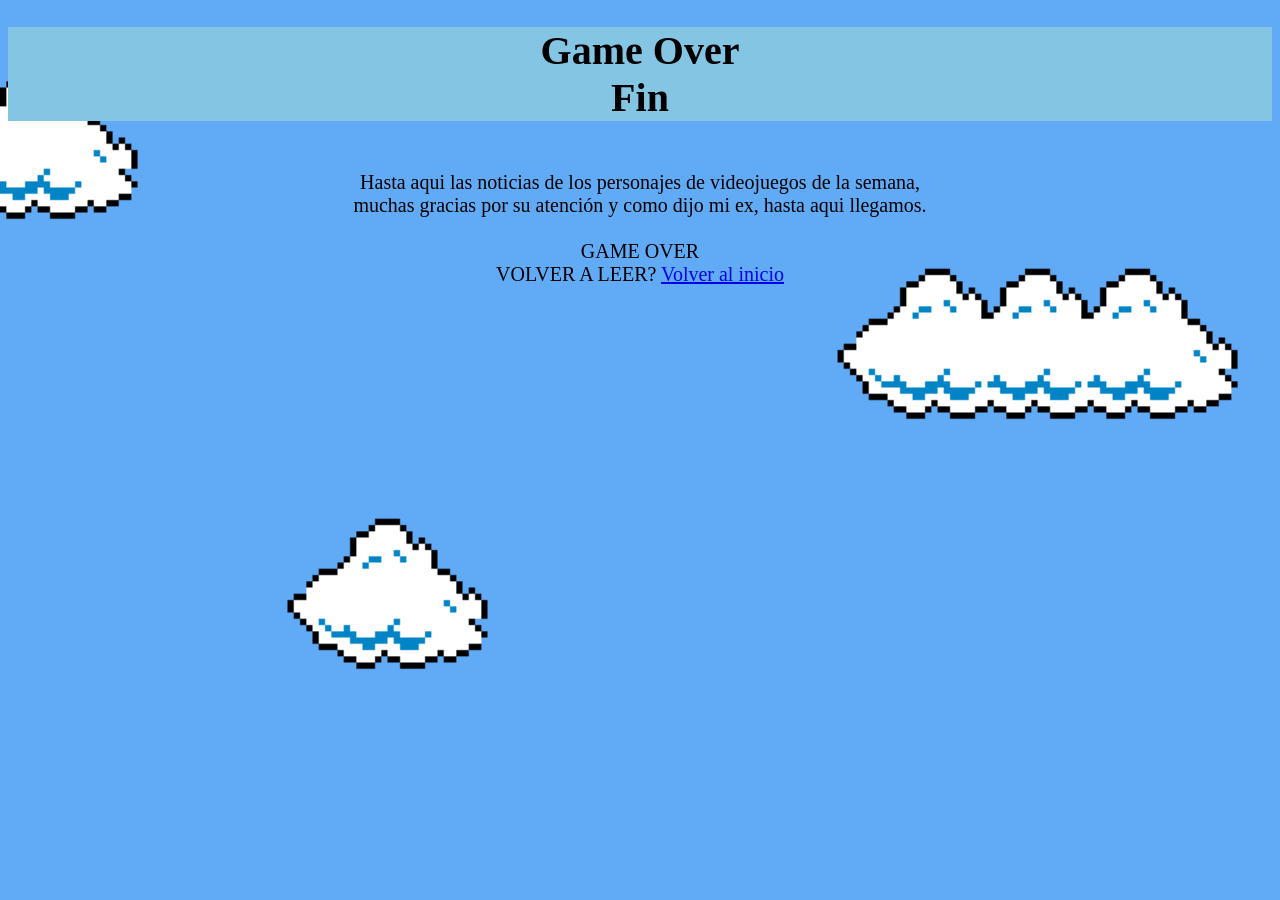
<file: creditos.html>
<!DOCTYPE html>

<html>

<head>
<link rel="stylesheet" href="index.css">
<h1>Game Over<br>Fin</h1>
<br>
<center>

Hasta aqui las noticias de los personajes de videojuegos de la semana,
<br>muchas gracias por su atención y como dijo mi ex, hasta aqui llegamos.
<br>
<br>
GAME OVER
<br>
VOLVER A LEER?
<a href="index.html">Volver al inicio</a></left>  
</head>
<body>
</body>
</center>
</html>
</file>
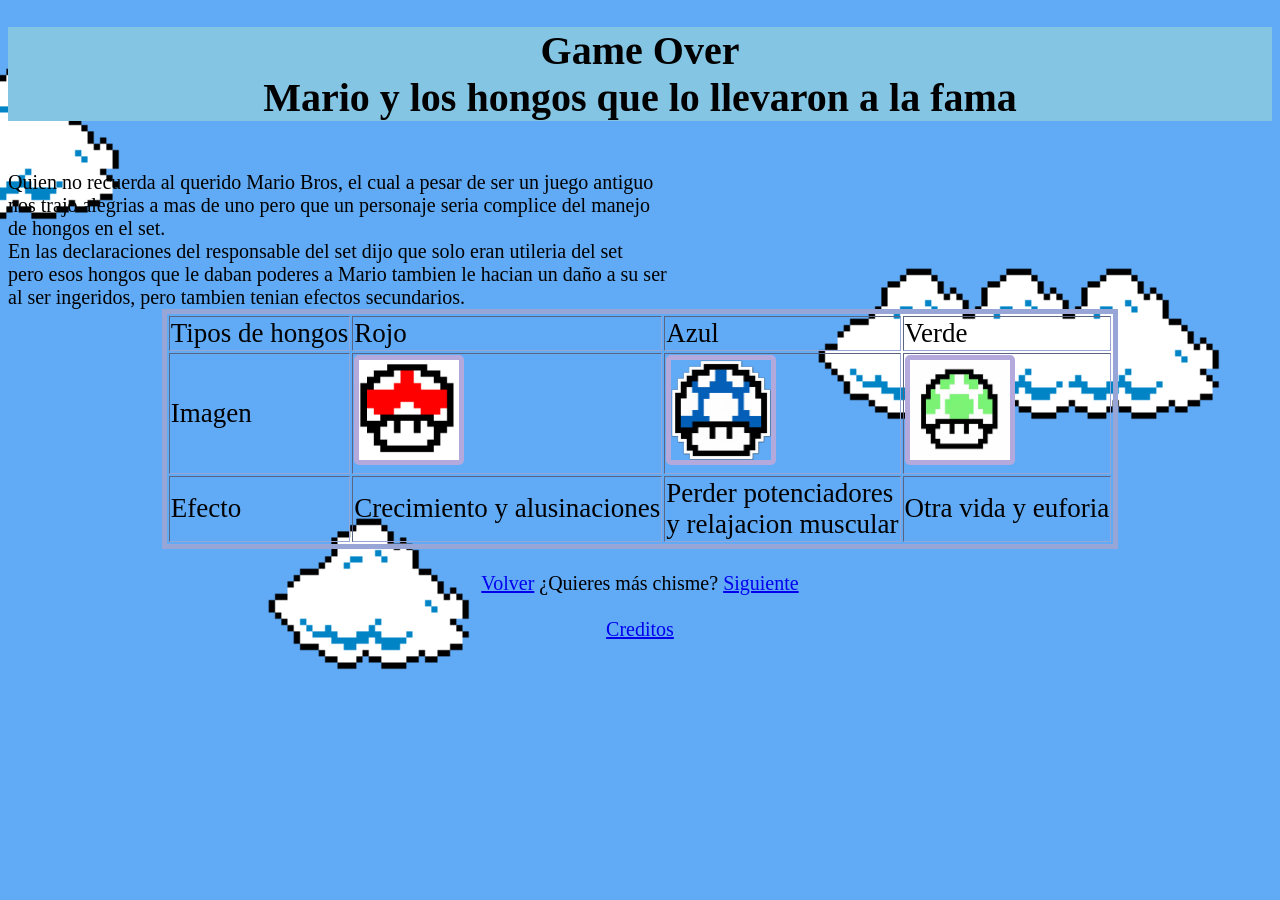
<file: mario.html>
<!DOCTYPE html>
<html>

<head>
<link rel="stylesheet" href="index.css">

<h1>Game Over<br>Mario y los hongos que lo llevaron a la fama</h1>
<br>
</head>
<body>
Quien no recuerda al querido Mario Bros, el cual a pesar de ser un juego antiguo
<br>nos trajo alegrias a mas de uno pero que un personaje seria complice del manejo 
<br>de hongos en el set.
<br>En las declaraciones del responsable del set dijo que solo eran utileria del set
<br>pero esos hongos que le daban poderes a Mario tambien le hacian un daño a su ser
<br>al ser ingeridos, pero tambien tenian efectos secundarios.
<br>
<center>
<table border="5px">

<tr>

<td> Tipos de hongos </td>
<td> Rojo </td>
<td> Azul </td>
<td> Verde </td>

</tr>

<tr>

<td> Imagen </td>
<td> <img src="rojo.jpg" height="100 px" width="100 px"> </td>
<td> <img src="azul.jpg" height="100 px" width="100 px"> </td>
<td> <img src="verde.jpeg" height="100 px" width="100 px"> </td>


</tr>

<tr>

<td> Efecto </td>
<td> Crecimiento y alusinaciones </td>
<td> Perder potenciadores <br> y relajacion muscular </td>
<td> Otra vida y euforia </td>


</tr>

</table>
<br>

<left><a href="index.html">Volver</a></left> ¿Quieres más chisme? <right><a href="mono.html">Siguiente</a></right>

<br>

<br>


<a href="creditos.html">Creditos</a>
</center>
</body>

</html>
</file>
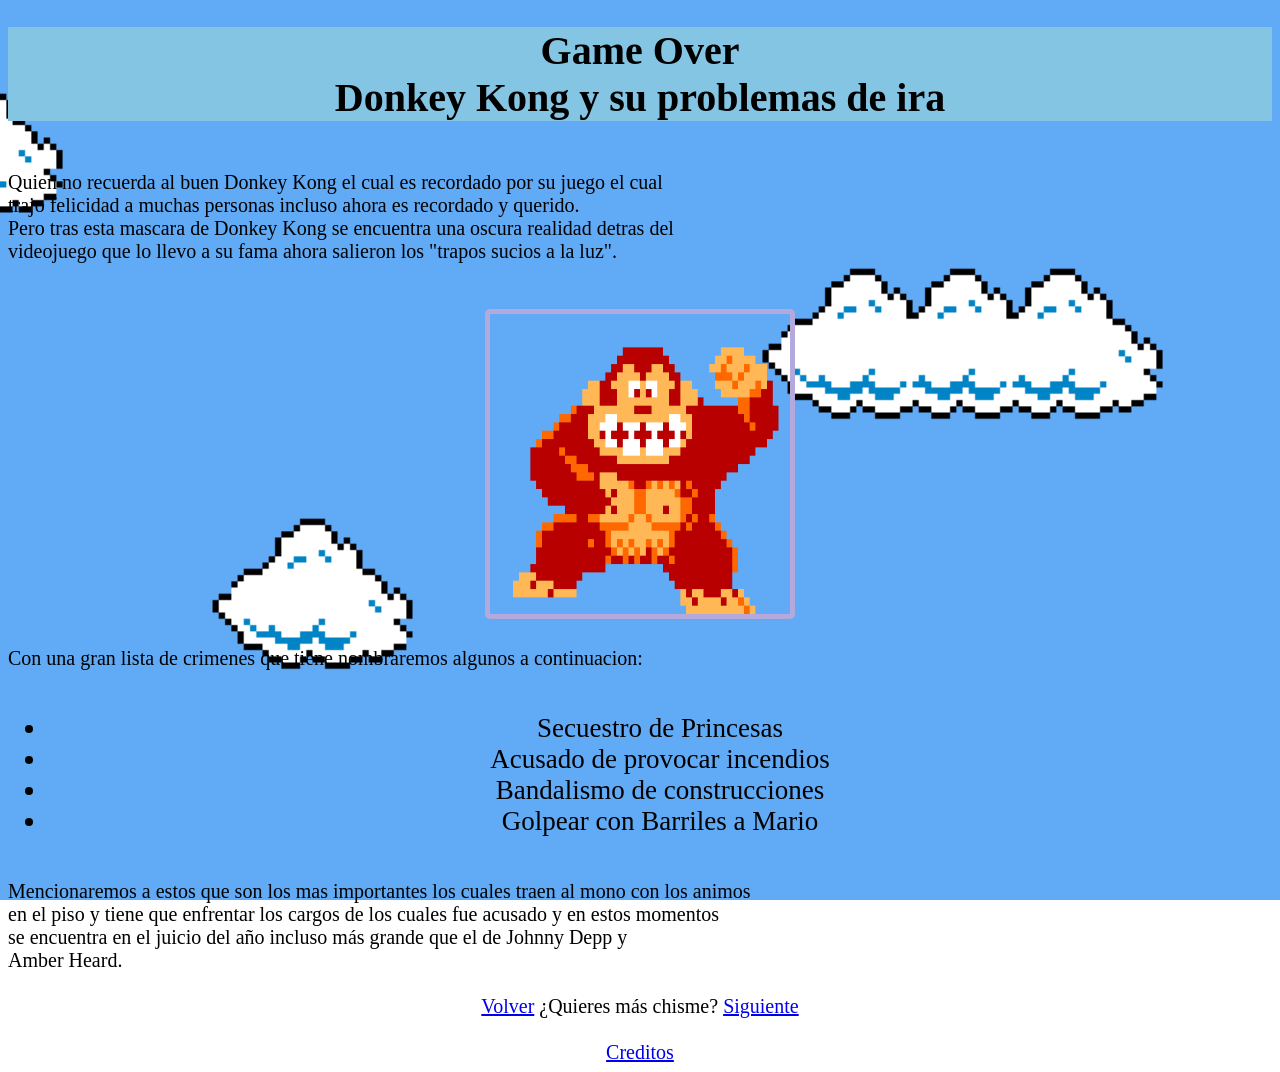
<file: mono.html>
<!DOCTYPE html>

<html>

<head>
<link rel="stylesheet" href="index.css">
<center>
<h1>Game Over<br>Donkey Kong y su problemas de ira</h1>
</center>
<br>
</head>
<body>
Quien no recuerda al buen Donkey Kong el cual es recordado por su juego el cual 
<br>trajo felicidad a muchas personas incluso ahora es recordado y querido.
 
<br>Pero tras esta mascara de Donkey Kong se encuentra una oscura realidad detras del
<br>videojuego que lo llevo a su fama ahora salieron los "trapos sucios a la luz".
<center><br><br><img src="monon.gif" height="300 px" width="300 px"><br><br></center>
Con una gran lista de crimenes que tiene nombraremos algunos a continuacion:
<center>
<br><ul>
   <li>Secuestro de Princesas</li>
   <li>Acusado de provocar incendios</li>
   <li>Bandalismo de construcciones</li>
   <li>Golpear con Barriles a Mario</li>
</ul><br></center>
Mencionaremos a estos que son los mas importantes los cuales traen al mono con los animos
<br>en el piso y tiene que enfrentar los cargos de los cuales fue acusado y en estos momentos
<br>se encuentra en el juicio del año incluso más grande que el de Johnny Depp y
<br>Amber Heard.
<br>
<br>
<center>
<left><a href="mario.html">Volver</a></left> ¿Quieres más chisme? <right><a href="pacman.html">Siguiente</a></right>

<br>

<br>


<a href="creditos.html">Creditos</a>
</center>
</body>

</html>
</file>
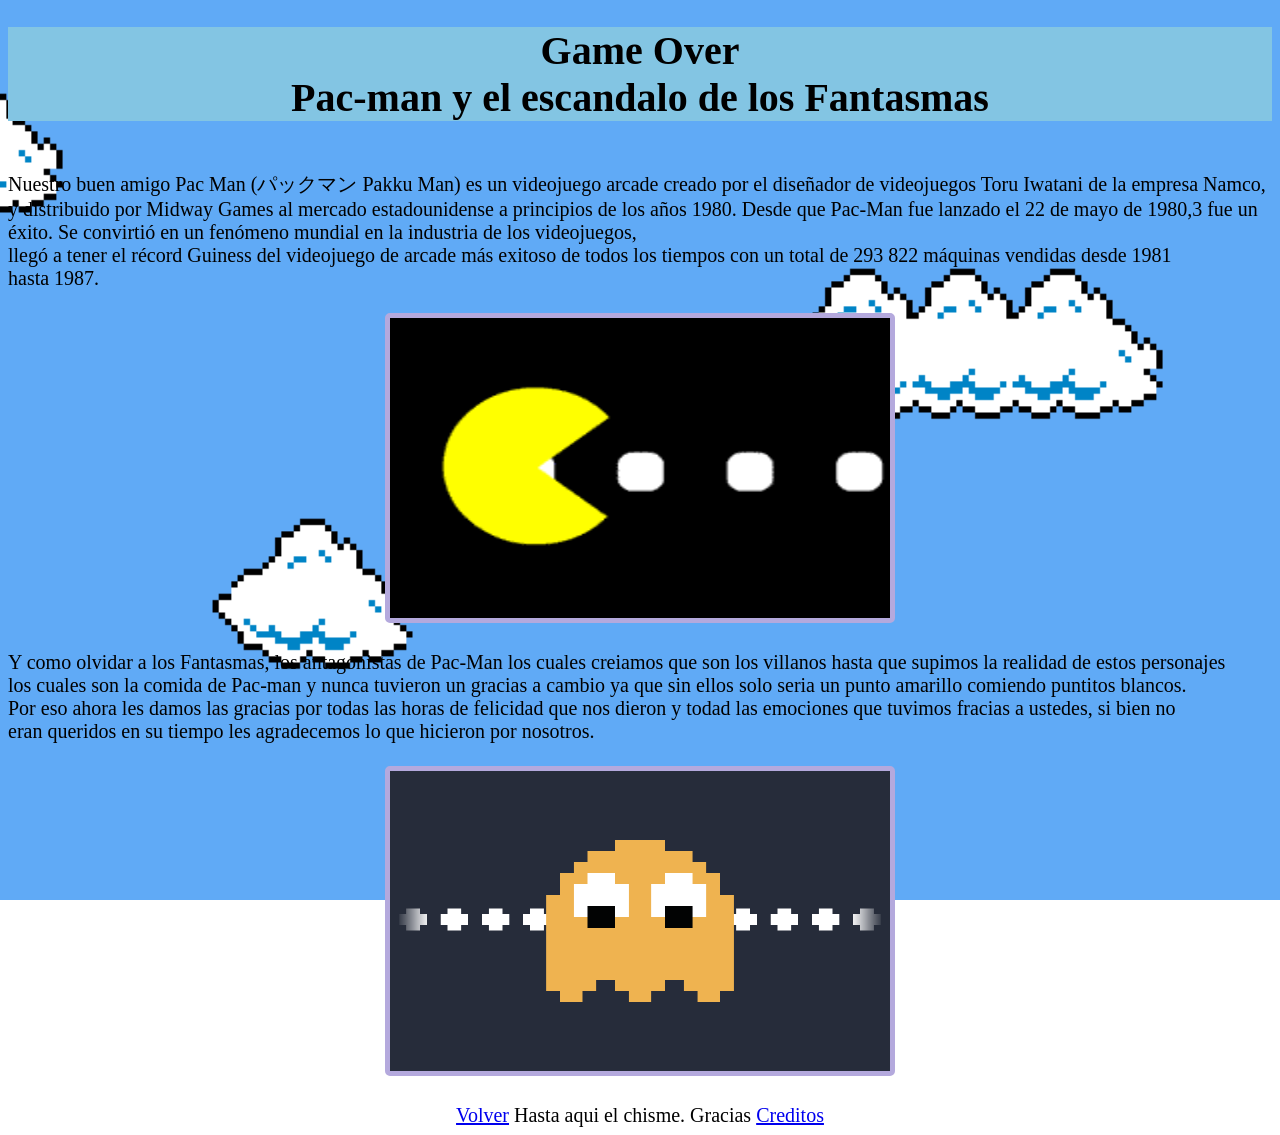
<file: pacman.html>
<!DOCTYPE html>

<html>

<head>
<link rel="stylesheet" href="index.css">
<h1>Game Over<br>Pac-man y el escandalo de los Fantasmas</h1>
<br>
</head>
<body>
Nuestro buen amigo Pac Man (パックマン Pakku Man) es un videojuego arcade creado por el diseñador de videojuegos Toru Iwatani de la empresa Namco,<br>
 y distribuido por Midway Games al mercado estadounidense a principios de los años 1980.

Desde que Pac-Man fue lanzado el 22 de mayo de 1980,3​ fue un éxito. Se convirtió en un fenómeno mundial en la industria de los videojuegos,<br>
llegó a tener el récord Guiness del videojuego de arcade más exitoso de todos los tiempos con un total de 293 822 máquinas vendidas desde 1981
<br> hasta 1987.
<br><br>
<center>
<img src="pac.gif" height="300 px" width="500 px">
<br><br></center>
Y como olvidar a los Fantasmas, los antagonistas de Pac-Man los cuales creiamos que son los villanos hasta que supimos la realidad de estos personajes 
<br>los cuales son la comida de Pac-man y nunca tuvieron un gracias a cambio ya que sin ellos solo seria un punto amarillo comiendo puntitos blancos.
<br>Por eso ahora les damos las gracias por todas las horas de felicidad que nos dieron y todad las emociones que tuvimos fracias a ustedes, si bien no 
<br>eran queridos en su tiempo les agradecemos lo que hicieron por nosotros.
<br><br>
<center><img src="gost.gif" height="300 px" width="500 px"></center>
<br>
<center>
<left><a href="mono.html">Volver</a></left>  Hasta aqui el chisme. Gracias  <a href="creditos.html">Creditos</a>
</center>
</body>

</html>
</file>
<file: index.css>
body{
    font-family: 'Patrick Hand', cursive;
    font-size: 20px;
    background-image: url(nubes.gif);;
    background-repeat: no-repeat;
    background-attachment: fixed;  
    background-size: cover;
    color: black;
}
header{
    background-color: rgb(98, 128, 230);
}
h1{
    background-color: rgb(131, 197, 227);
    color: black;
    text-align: center;
}
table{
    border: 5px solid rgb(151, 166, 214);
    font-size: 27px;
}
img{
    border: 5px solid rgb(180, 169, 221);
    border-radius: 5px  ;
}
p{
    text-align: justify;
    font-size: 27px;
}
li{
    font-size: 27px;
}
</file>
